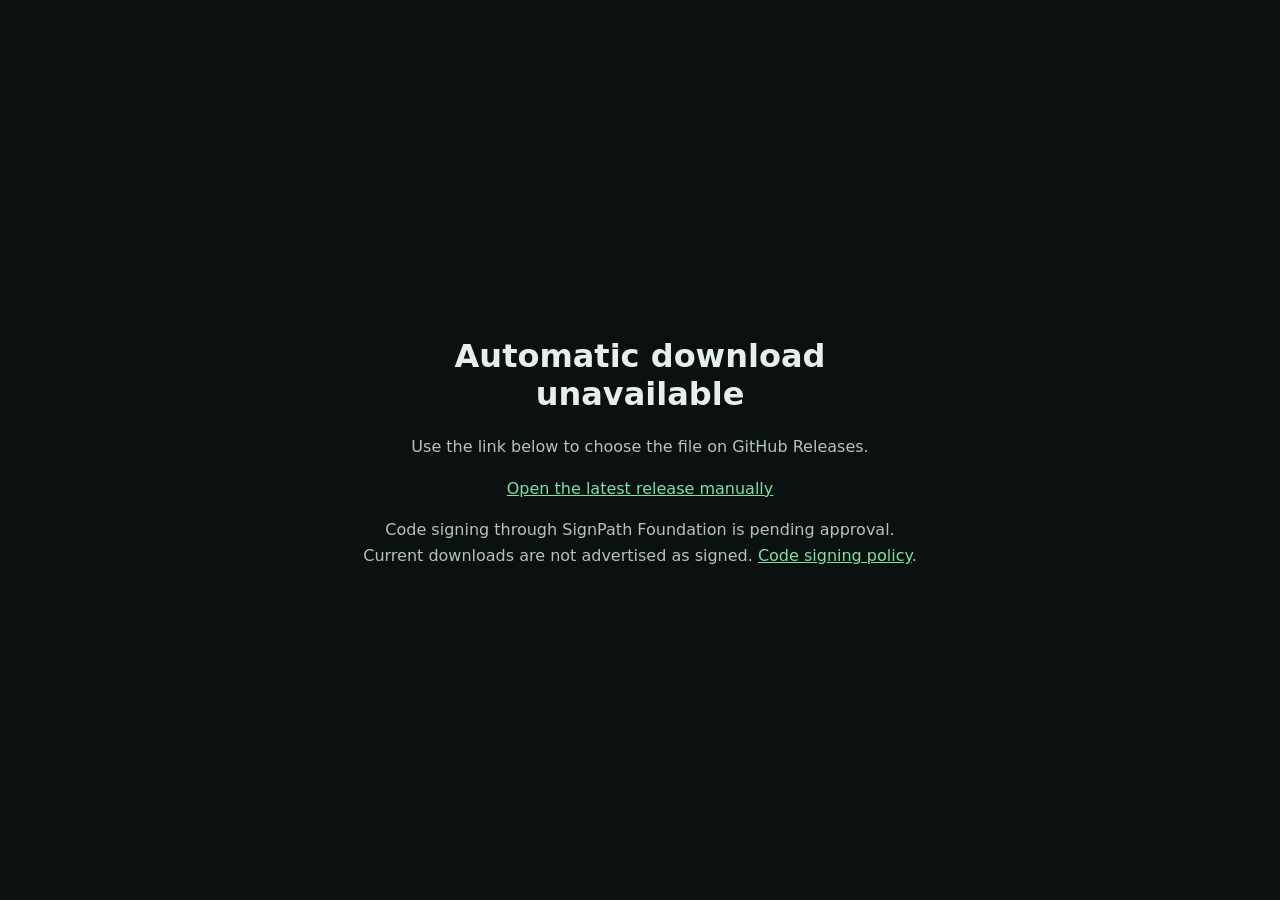
<file: NvProfileSwitcher/download/installer/index.html>
<!doctype html>
<html lang="en">
<head><link rel="icon" type="image/x-icon" href="/assets/favicon.ico">
<meta charset="utf-8">
<meta name="viewport" content="width=device-width, initial-scale=1">
<meta name="robots" content="noindex">
<title>NvProfileSwitcher download</title>
<style>
:root { color-scheme: dark; font-family: system-ui, -apple-system, Segoe UI, sans-serif; }
body { min-height: 100vh; display: grid; place-items: center; margin: 0; background: #0b1110; color: #e6f0e9; }
main { text-align: center; max-width: 35rem; padding: 2rem; }
a { color: #7ee0a5; }
p { line-height: 1.6; color: #b5c4ba; }
</style>
</head>
<body>
<main>
<h1 id="heading">Preparing your installer download…</h1>
<p id="status" role="status">Finding the latest stable release on GitHub.</p>
<p id="countdown" hidden>This tab will close in <strong id="seconds">10</strong> seconds…</p>
<p><a id="fallback" href="https://github.com/mgcarnevali/NvProfileSwitcher/releases/latest">Open the latest release manually</a></p>
<p>Code signing through SignPath Foundation is pending approval. Current downloads are not advertised as signed. <a href="https://github.com/mgcarnevali/NvProfileSwitcher/blob/main/CODE_SIGNING.md">Code signing policy</a>.</p>
</main>
<script>
(async () => {
  const status = document.getElementById('status');
  const fallback = document.getElementById('fallback');
  try {
    const response = await fetch('https://api.github.com/repos/mgcarnevali/NvProfileSwitcher/releases/latest', {
      headers: { Accept: 'application/vnd.github+json' }, cache: 'no-store'
    });
    if (!response.ok) throw new Error('GitHub API returned ' + response.status);
    const release = await response.json();
    const assets = Array.isArray(release.assets) ? release.assets : [];
    const match = assets.find(asset =>
      asset && typeof asset.name === 'string' && /^NvProfileSwitcher-Setup-v[0-9]+(?:\.[0-9]+)*\.exe$/i.test(asset.name)
    );
    if (!match || !/^https:\/\/github\.com\/mgcarnevali\/NvProfileSwitcher\/releases\/download\//i.test(match.browser_download_url || '')) {
      throw new Error('Matching download asset not found');
    }

    fallback.href = match.browser_download_url;
    fallback.textContent = 'Download ' + match.name + ' manually';

    // Trigger the download without navigating away from this countdown page.
    const link = document.createElement('a');
    link.href = match.browser_download_url;
    link.download = match.name;
    link.style.display = 'none';
    document.body.appendChild(link);
    link.click();
    link.remove();

    document.getElementById('heading').textContent = 'Download requested!';
    status.textContent = 'If the download did not start, use the link below.';
    document.getElementById('countdown').hidden = false;

    let seconds = 10;
    const timer = setInterval(() => {
      seconds--;
      document.getElementById('seconds').textContent = seconds;
      if (seconds > 0) return;
      clearInterval(timer);
      window.close();
      // Browsers commonly block closing a tab opened by a normal link.
      // In that case, return to the README instead of leaving this page open.
      setTimeout(() => {
        window.location.replace('https://github.com/mgcarnevali/NvProfileSwitcher#download');
      }, 350);
    }, 1000);
  } catch (_) {
    document.getElementById('heading').textContent = 'Automatic download unavailable';
    status.textContent = 'Use the link below to choose the file on GitHub Releases.';
  }
})();
</script>
</body>
</html>
</file>
